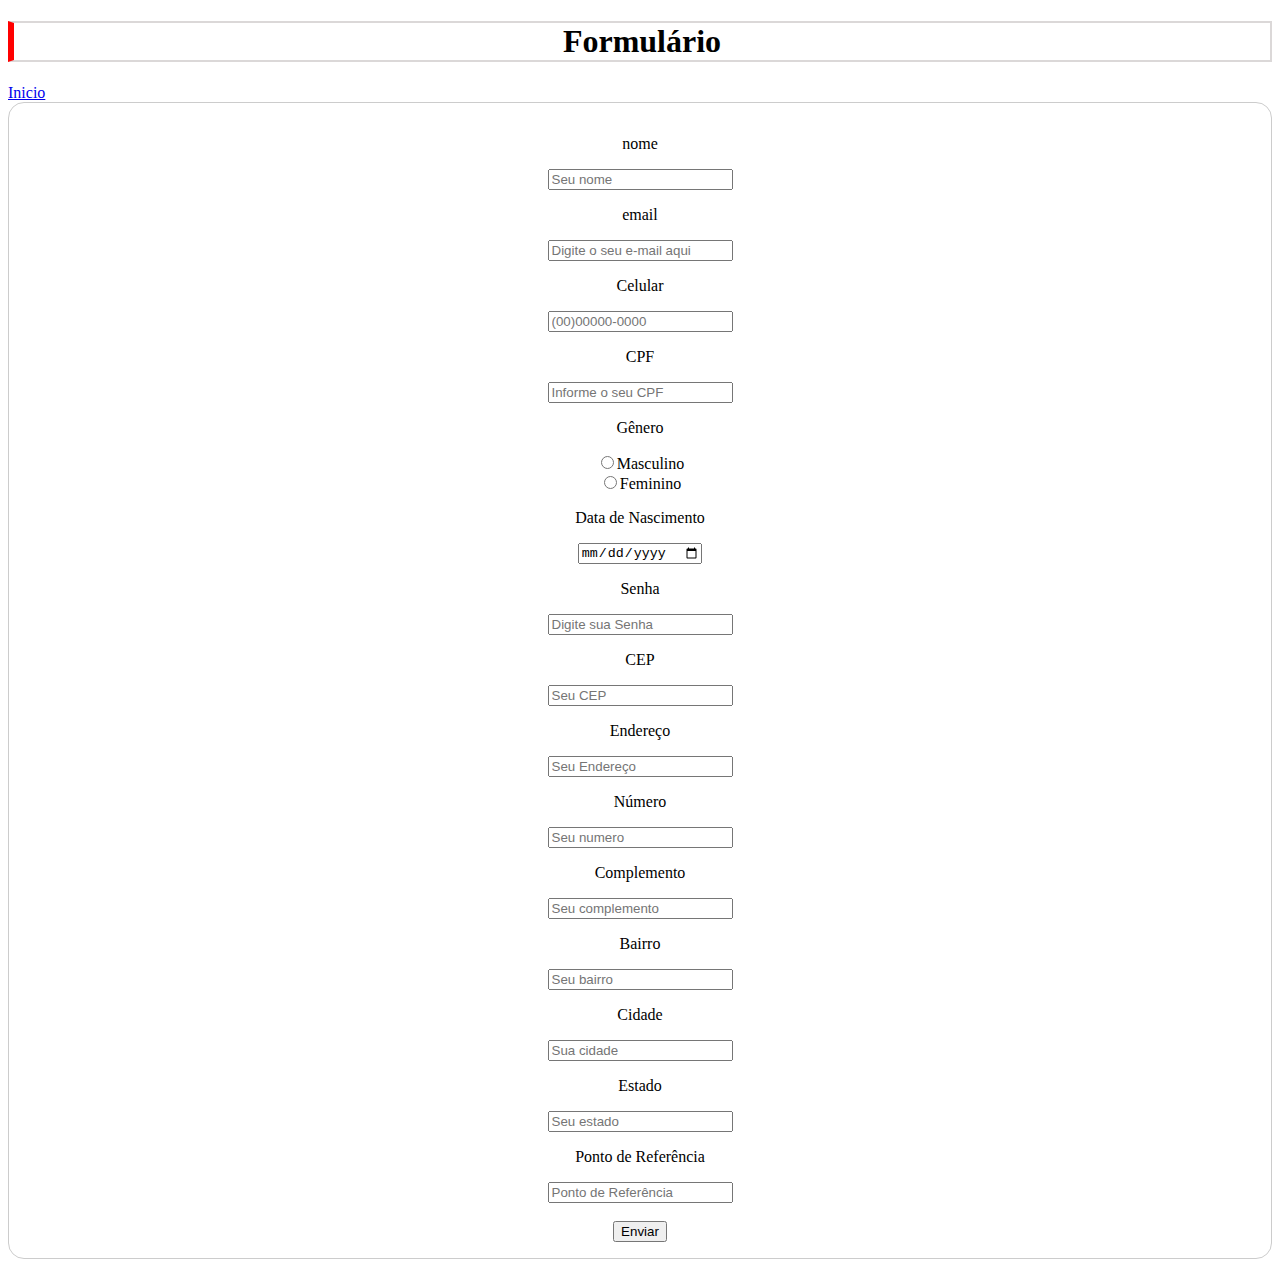
<file: formulario.html>
<!DOCTYPE html>
<html>
<head>
	<meta charset="utf-8">
	<title>formulário</title>
	<link rel="stylesheet" type="text/css" href="_css/estilo.css">
	<script src="controller.js"></script>
</head>
<body>
	<h1 style="border-left: 6px solid red;">Formulário</h1>
	<a href=".index.html">Inicio</a>
	<form method="post">
		<p>nome</p>
		<input type="text" placeholder="Seu nome" id="nome">
		<br>
		<p>email</p>
		<input type="email" placeholder="Digite o seu e-mail aqui" id="email">
		<br>
		<p>Celular</p>
		<input type="text" placeholder="(00)00000-0000" id="celular">
		<br>
		<p>CPF</p>
		<input type="text" placeholder="Informe o seu CPF" id="CPF">
		<p>Gênero</p>
		<input type="radio" name="Gênero1" value="Masculino">Masculino<br>
		<input type="radio" name="Gênero1" value="Feminino">Feminino<br>
		<p>Data de Nascimento</p>
		<input type="Date" name="Nascimento" placeholder="Sua data de Nascimento" id="Data de Nascimento">
		<p>Senha</p>
		<input type="password" name="Senha" placeholder="Digite sua Senha" id="Senha">
		<br>
		<p>CEP</p>
		<input type="CEP" placeholder="Seu CEP" id="CEP">
		<br>
		<p>Endereço</p>
		<input type="address" placeholder="Seu Endereço" id="Endereço">
		<br>
		<p>Número</p>
		<input type="Numero" placeholder="Seu numero" id="Numero">
		<br>
		<p>Complemento</p>
		<input type="Complemento" placeholder="Seu complemento" id="Complemento">
		<br>
		<p>Bairro</p>
		<input type="address" placeholder="Seu bairro" id="Bairro">
		<br>
		<p>Cidade</p>
		<input type="city" placeholder="Sua cidade" id="Cidade">
		<br>
		<p>Estado</p>
		<input type="state" placeholder="Seu estado" id="Estado">
		<br>
		<p>Ponto de Referência</p>
		<input type="Ponto" placeholder="Ponto de Referência" id="Ponto de Referência">
		<br>
		<br> 
		<button onclick="verificar()">Enviar</button> 
		<br> 
	</form>	
</body>
</html>
</file>
<file: _css/estilo.css>
h1{
		border: 2px solid rgb(219, 216, 216);
		text-align: center;
	}
	p{
		font-family: cursive;
	}
	form{
		text-align: center;
		padding: 1em;
  		border: 1px solid #CCC;
    	border-radius: 1em;
    }
</file>
